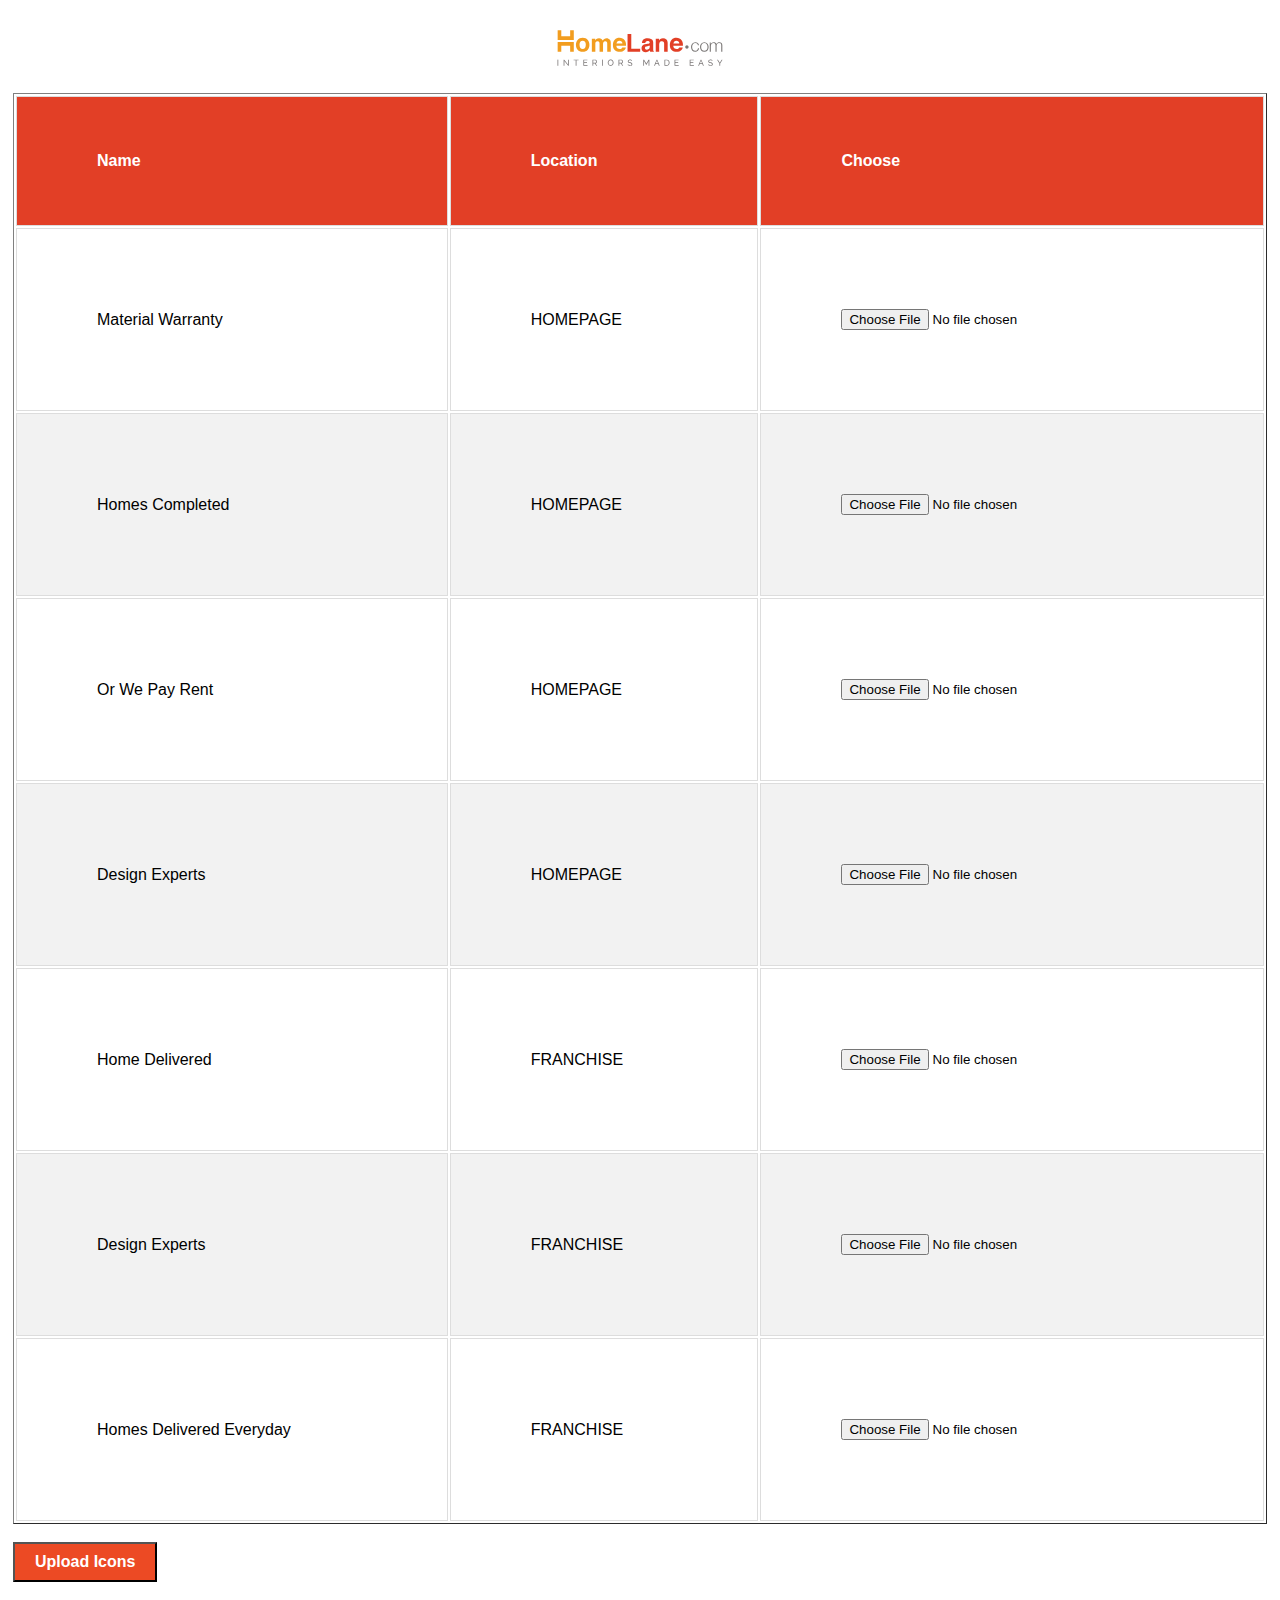
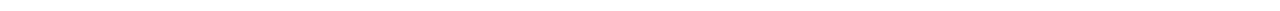
<file: index3.html>
<html>
    <meta name="viewport" content="width=device-width, initial-scale=1.0">
    <head>
        <script src="http://ajax.googleapis.com/ajax/libs/jquery/1.7.1/jquery.min.js" type="text/javascript"></script>
        <link rel="preconnect" href="https://maxcdn.bootstrapcdn.com">
        <style>
	  
            #tables_set{
                    width :auto;	
                        height : auto;	
                        padding: 5px;
               
                   }
                  #table {
                font-family: "Trebuchet MS", Arial, Helvetica, sans-serif;
                border-collapse: collapse;
                width: 100%;
            }
             td,  th {
                border: 1px solid #ddd;
                padding: 80px;
                font-family: sans-serif;
                width:max-content;
                height:130px;
                max-width:100%;
                white-space:nowrap;
                
            }
            
             tr:nth-child(even){background-color: #f2f2f2;}
             tr:hover {background-color: #ddd;}
             th {
                padding-top: 12px;
                padding-bottom: 12px;
                text-align: left;
                background-color: #E23F26;
                color: white;
            }
           .lists
           {
               height: max-content;
               width: max-width;
           }
                  </style>



 </head>
 <div style="text-align:center;">
    <a class="navbar-brand" href="https://designs.homelane.com/" style="text-align: center;" title="homelane.com" onclick="COMMON_UTILITY.headerTracker('cap-logo',null,null,event,'https://designs.homelane.com/')">
    <svg class="nav-logo" version="1.1" id="Layer_1" xmlns="http://www.w3.org/2000/svg" xmlns:xlink="http://www.w3.org/1999/xlink" x="0px" y="0px" viewBox="0 0 431.96 105.84" style="text-align: center;enable-background:new 0 0 431.96 105.84;height: 80px;width:180px" xml:space="preserve">
    <style type="text/css">
        .st0{fill:#7B7777;}
        .st1{fill:#F29D1F;}
        .st2{fill:#E23F26;}
        .st3{fill:#7A7776;}
    </style>
    <g>
    <rect x="17.98" y="80.84" class="st0" width="1.87" height="14.72"></rect>
    <polygon class="st0" points="34.56,84.32 34.56,95.55 32.7,95.55 32.7,80.84 34.15,80.84 43.26,92.3 43.26,80.86 45.13,80.86 
            45.13,95.55 43.56,95.55 	"></polygon>
    <polygon class="st0" points="68.59,82.5 63.52,82.5 63.52,95.55 61.65,95.55 61.65,82.5 56.57,82.5 56.57,80.84 68.59,80.84 	"></polygon>
    <polygon class="st0" points="90.02,93.9 90.02,95.55 80.03,95.55 80.03,80.84 89.84,80.84 89.84,82.49 81.9,82.49 81.9,87.26 
            88.8,87.26 88.8,88.82 81.9,88.82 81.9,93.9 	"></polygon>
    <g>
    <path class="st0" d="M101.9,95.55V80.84h6.3c0.65,0,1.25,0.13,1.79,0.4c0.55,0.27,1.02,0.63,1.41,1.08
                c0.39,0.45,0.7,0.95,0.92,1.51c0.22,0.56,0.33,1.13,0.33,1.71c0,0.51-0.07,1.01-0.22,1.48c-0.15,0.48-0.35,0.91-0.62,1.3
                c-0.27,0.39-0.59,0.72-0.97,0.99c-0.38,0.28-0.81,0.48-1.28,0.6l3.57,5.64h-2.11l-3.36-5.29h-3.9v5.29H101.9z M103.77,88.61h4.46
                c0.39,0,0.74-0.08,1.05-0.25c0.31-0.17,0.58-0.39,0.8-0.67c0.22-0.28,0.39-0.61,0.52-0.98c0.12-0.37,0.19-0.76,0.19-1.16
                c0-0.41-0.07-0.8-0.22-1.17c-0.14-0.37-0.34-0.69-0.58-0.97c-0.24-0.28-0.52-0.5-0.85-0.66c-0.33-0.16-0.67-0.24-1.03-0.24h-4.33
                V88.61z"></path>
    <rect x="124.84" y="80.84" class="st0" width="1.87" height="14.72"></rect>
    <path class="st0" d="M145.53,95.66c-1.04,0-1.98-0.21-2.83-0.63c-0.85-0.42-1.58-0.98-2.19-1.68c-0.61-0.7-1.08-1.5-1.41-2.39
                c-0.33-0.9-0.5-1.82-0.5-2.76c0-0.98,0.18-1.92,0.53-2.82c0.35-0.9,0.84-1.69,1.46-2.38c0.62-0.69,1.36-1.24,2.21-1.65
                c0.85-0.41,1.77-0.61,2.77-0.61c1.04,0,1.97,0.22,2.82,0.65c0.84,0.44,1.57,1,2.18,1.71c0.61,0.7,1.08,1.5,1.41,2.39
                c0.33,0.89,0.5,1.8,0.5,2.73c0,0.98-0.18,1.92-0.53,2.82c-0.35,0.9-0.84,1.69-1.45,2.37c-0.62,0.68-1.35,1.23-2.2,1.64
                C147.45,95.45,146.53,95.66,145.53,95.66 M140.49,88.2c0,0.75,0.12,1.47,0.36,2.17c0.24,0.7,0.58,1.32,1.02,1.86
                c0.44,0.54,0.97,0.97,1.6,1.28c0.62,0.32,1.31,0.48,2.07,0.48c0.79,0,1.49-0.17,2.11-0.51c0.62-0.34,1.15-0.78,1.59-1.33
                c0.44-0.55,0.77-1.17,0.99-1.85c0.23-0.69,0.34-1.39,0.34-2.09c0-0.75-0.12-1.47-0.36-2.17c-0.24-0.7-0.59-1.31-1.04-1.85
                c-0.45-0.53-0.98-0.96-1.6-1.28c-0.62-0.32-1.29-0.48-2.04-0.48c-0.79,0-1.49,0.16-2.11,0.5c-0.62,0.33-1.15,0.77-1.59,1.31
                c-0.43,0.54-0.77,1.15-1,1.84C140.61,86.77,140.49,87.48,140.49,88.2"></path>
    <path class="st0" d="M164.39,95.55V80.84h6.3c0.65,0,1.25,0.13,1.79,0.4c0.55,0.27,1.01,0.63,1.41,1.08
                c0.39,0.45,0.7,0.95,0.92,1.51c0.22,0.56,0.33,1.13,0.33,1.71c0,0.51-0.07,1.01-0.22,1.48c-0.14,0.48-0.35,0.91-0.62,1.3
                c-0.27,0.39-0.59,0.72-0.97,0.99c-0.38,0.28-0.81,0.48-1.27,0.6l3.56,5.64h-2.11l-3.36-5.29h-3.9v5.29H164.39z M166.26,88.61h4.46
                c0.39,0,0.74-0.08,1.05-0.25c0.31-0.17,0.58-0.39,0.8-0.67c0.22-0.28,0.39-0.61,0.52-0.98c0.12-0.37,0.19-0.76,0.19-1.16
                c0-0.41-0.07-0.8-0.22-1.17c-0.14-0.37-0.34-0.69-0.58-0.97c-0.24-0.28-0.52-0.5-0.85-0.66c-0.33-0.16-0.67-0.24-1.03-0.24h-4.33
                V88.61z"></path>
    <path class="st0" d="M195.98,83.93c-0.17-0.19-0.39-0.38-0.66-0.56c-0.28-0.18-0.59-0.34-0.93-0.49
                c-0.35-0.14-0.72-0.26-1.13-0.35s-0.83-0.13-1.27-0.13c-1.15,0-1.99,0.21-2.52,0.64c-0.53,0.43-0.8,1.02-0.8,1.76
                c0,0.4,0.08,0.73,0.23,0.99c0.15,0.26,0.39,0.49,0.72,0.67c0.32,0.19,0.73,0.35,1.21,0.49c0.48,0.14,1.06,0.28,1.72,0.44
                c0.76,0.17,1.45,0.35,2.06,0.57c0.62,0.21,1.14,0.48,1.58,0.8c0.43,0.32,0.77,0.7,0.99,1.16c0.23,0.46,0.34,1.01,0.34,1.68
                c0,0.7-0.14,1.32-0.41,1.83c-0.28,0.52-0.65,0.95-1.13,1.29c-0.48,0.34-1.04,0.59-1.69,0.75c-0.65,0.16-1.35,0.24-2.11,0.24
                c-1.13,0-2.21-0.18-3.22-0.53c-1.02-0.35-1.94-0.87-2.77-1.54l0.89-1.58c0.22,0.24,0.51,0.47,0.86,0.71
                c0.35,0.23,0.75,0.45,1.2,0.63c0.45,0.19,0.93,0.34,1.45,0.46c0.52,0.12,1.06,0.18,1.63,0.18c1.05,0,1.87-0.19,2.45-0.56
                c0.58-0.37,0.87-0.93,0.87-1.68c0-0.41-0.09-0.76-0.28-1.05c-0.19-0.28-0.46-0.53-0.82-0.73c-0.36-0.21-0.81-0.39-1.34-0.55
                c-0.53-0.16-1.14-0.32-1.81-0.49c-0.74-0.18-1.4-0.37-1.97-0.58c-0.57-0.21-1.04-0.46-1.42-0.75c-0.38-0.29-0.67-0.64-0.86-1.06
                c-0.19-0.41-0.29-0.91-0.29-1.49c0-0.7,0.13-1.33,0.39-1.87c0.26-0.54,0.63-0.99,1.1-1.37c0.47-0.37,1.03-0.65,1.68-0.84
                c0.65-0.19,1.35-0.28,2.11-0.28c1,0,1.89,0.15,2.69,0.46c0.8,0.3,1.51,0.71,2.13,1.22L195.98,83.93z"></path>
    <polygon class="st0" points="236.58,95.55 236.58,84.17 231.69,92.9 230.63,92.9 225.72,84.17 225.72,95.55 223.86,95.55 
                223.86,80.84 225.82,80.84 231.15,90.39 236.5,80.84 238.45,80.84 238.45,95.55 		"></polygon>
    <path class="st0" d="M255.77,80.84h1.58l6.01,14.72h-1.99l-1.74-4.31h-6.18l-1.72,4.31h-1.99L255.77,80.84z M259.22,89.79
                l-2.65-6.8l-2.74,6.8H259.22z"></path>
    <path class="st0" d="M274.66,95.55V80.84h5.1c1.17,0,2.21,0.19,3.1,0.58c0.89,0.39,1.63,0.91,2.23,1.57
                c0.59,0.66,1.04,1.44,1.34,2.33c0.3,0.89,0.45,1.84,0.45,2.85c0,1.12-0.17,2.13-0.5,3.04c-0.33,0.91-0.81,1.68-1.43,2.32
                c-0.62,0.64-1.37,1.14-2.25,1.49c-0.88,0.35-1.85,0.53-2.93,0.53H274.66z M284.98,88.17c0-0.83-0.11-1.59-0.34-2.29
                c-0.23-0.7-0.57-1.3-1.01-1.79c-0.45-0.5-1-0.89-1.65-1.17c-0.65-0.28-1.39-0.43-2.22-0.43h-3.23v11.4h3.23
                c0.84,0,1.59-0.14,2.25-0.43c0.66-0.29,1.2-0.69,1.64-1.2c0.44-0.51,0.77-1.12,0.99-1.81C284.86,89.75,284.98,88.99,284.98,88.17"></path>
    <polygon class="st0" points="308.81,93.9 308.81,95.55 298.82,95.55 298.82,80.84 308.63,80.84 308.63,82.49 300.69,82.49 
                300.69,87.26 307.59,87.26 307.59,88.82 300.69,88.82 300.69,93.9 		"></polygon>
    <polygon class="st0" points="345.25,93.9 345.25,95.55 335.26,95.55 335.26,80.84 345.06,80.84 345.06,82.49 337.13,82.49 
                337.13,87.26 344.03,87.26 344.03,88.82 337.13,88.82 337.13,93.9 		"></polygon>
    <path class="st0" d="M361.6,80.84h1.58l6.01,14.72h-1.99l-1.74-4.31h-6.18l-1.72,4.31h-1.99L361.6,80.84z M365.04,89.79l-2.65-6.8
                l-2.74,6.8H365.04z"></path>
    <path class="st0" d="M389.13,83.93c-0.16-0.19-0.39-0.38-0.66-0.56c-0.28-0.18-0.59-0.34-0.93-0.49
                c-0.35-0.14-0.72-0.26-1.13-0.35c-0.41-0.09-0.83-0.13-1.27-0.13c-1.15,0-1.99,0.21-2.52,0.64c-0.53,0.43-0.8,1.02-0.8,1.76
                c0,0.4,0.08,0.73,0.23,0.99c0.15,0.26,0.39,0.49,0.72,0.67c0.32,0.19,0.73,0.35,1.21,0.49c0.48,0.14,1.06,0.28,1.72,0.44
                c0.76,0.17,1.45,0.35,2.06,0.57c0.62,0.21,1.14,0.48,1.58,0.8c0.43,0.32,0.77,0.7,0.99,1.16c0.23,0.46,0.34,1.01,0.34,1.68
                c0,0.7-0.14,1.32-0.41,1.83c-0.28,0.52-0.65,0.95-1.13,1.29c-0.48,0.34-1.04,0.59-1.69,0.75c-0.65,0.16-1.36,0.24-2.12,0.24
                c-1.13,0-2.21-0.18-3.22-0.53c-1.02-0.35-1.94-0.87-2.77-1.54l0.89-1.58c0.22,0.24,0.51,0.47,0.86,0.71
                c0.35,0.23,0.75,0.45,1.2,0.63c0.45,0.19,0.93,0.34,1.45,0.46c0.52,0.12,1.06,0.18,1.63,0.18c1.05,0,1.87-0.19,2.44-0.56
                c0.58-0.37,0.87-0.93,0.87-1.68c0-0.41-0.09-0.76-0.28-1.05c-0.19-0.28-0.46-0.53-0.82-0.73c-0.36-0.21-0.81-0.39-1.34-0.55
                c-0.53-0.16-1.14-0.32-1.81-0.49c-0.75-0.18-1.4-0.37-1.97-0.58c-0.57-0.21-1.04-0.46-1.42-0.75c-0.38-0.29-0.67-0.64-0.86-1.06
                c-0.2-0.41-0.29-0.91-0.29-1.49c0-0.7,0.13-1.33,0.39-1.87c0.26-0.54,0.63-0.99,1.1-1.37c0.47-0.37,1.03-0.65,1.68-0.84
                c0.65-0.19,1.36-0.28,2.12-0.28c0.99,0,1.89,0.15,2.69,0.46c0.8,0.3,1.51,0.71,2.13,1.22L389.13,83.93z"></path>
    <polygon class="st0" points="402.99,80.84 407.45,88.51 411.95,80.84 413.98,80.84 408.38,90.19 408.38,95.55 406.52,95.55 
                406.52,90.14 400.94,80.84 		"></polygon>
    <polygon class="st1" points="48.39,10.14 48.39,24.77 27.09,24.77 27.09,10.14 18.38,10.14 18.38,33.48 18.48,33.48 27.09,33.48 
                48.39,33.48 56.81,33.48 57.1,33.48 57.1,10.14 		"></polygon>
    <polygon class="st1" points="27.09,62.11 27.09,47.49 48.39,47.49 48.39,62.11 57.1,62.11 57.1,38.78 57.01,38.78 48.39,38.78 
                27.09,38.78 18.67,38.78 18.38,38.78 18.38,62.11 		"></polygon>
    <path class="st1" d="M90.62,57.23c-2.67,3.3-6.74,4.95-12.18,4.95c-5.45,0-9.51-1.66-12.18-4.95c-2.68-3.3-4.02-7.28-4.02-11.92
                c0-4.57,1.34-8.53,4.02-11.88c2.67-3.35,6.73-5.02,12.18-5.02c5.44,0,9.51,1.67,12.18,5.02c2.67,3.35,4.01,7.31,4.01,11.88
                C94.63,49.95,93.29,53.93,90.62,57.23 M83.99,52.65c1.29-1.73,1.95-4.17,1.95-7.34c0-3.18-0.65-5.62-1.95-7.32
                c-1.3-1.72-3.16-2.57-5.58-2.57c-2.43,0-4.29,0.85-5.6,2.57c-1.31,1.71-1.96,4.14-1.96,7.32c0,3.18,0.65,5.62,1.96,7.34
                c1.3,1.72,3.17,2.58,5.6,2.58C80.83,55.23,82.69,54.37,83.99,52.65"></path>
    <path class="st1" d="M140.1,30.57c1.35,0.54,2.59,1.48,3.69,2.84c0.89,1.11,1.49,2.46,1.8,4.07c0.19,1.06,0.29,2.62,0.29,4.67
                l-0.06,19.98h-8.49V41.96c0-1.2-0.2-2.19-0.58-2.96c-0.73-1.47-2.09-2.21-4.07-2.21c-2.29,0-3.86,0.95-4.74,2.85
                c-0.45,1.01-0.67,2.22-0.67,3.64v18.87h-8.34V43.27c0-1.88-0.2-3.25-0.59-4.1c-0.7-1.54-2.06-2.3-4.1-2.3
                c-2.37,0-3.95,0.76-4.77,2.3c-0.44,0.86-0.66,2.16-0.66,3.89v19.07h-8.4V30.51h8.05v4.61c1.03-1.64,2-2.81,2.91-3.51
                c1.61-1.25,3.7-1.86,6.25-1.86c2.43,0,4.38,0.53,5.87,1.6c1.2,0.99,2.11,2.26,2.73,3.81c1.09-1.86,2.44-3.23,4.05-4.1
                c1.7-0.88,3.6-1.31,5.7-1.31C137.36,29.75,138.74,30.03,140.1,30.57"></path>
    <path class="st1" d="M174.15,30.06c2.21,0.99,4.03,2.56,5.48,4.68c1.29,1.88,2.14,4.06,2.52,6.55c0.22,1.47,0.32,3.56,0.27,6.29
                h-23.07c0.13,3.18,1.23,5.41,3.31,6.69c1.26,0.8,2.79,1.19,4.57,1.19c1.89,0,3.42-0.48,4.6-1.45c0.64-0.53,1.21-1.25,1.7-2.19
                h8.46c-0.22,1.88-1.24,3.79-3.07,5.72c-2.84,3.09-6.82,4.63-11.93,4.63c-4.22,0-7.94-1.3-11.16-3.9
                c-3.22-2.6-4.84-6.83-4.84-12.69c0-5.49,1.46-9.69,4.37-12.63c2.91-2.92,6.69-4.39,11.33-4.39
                C169.45,28.57,171.94,29.07,174.15,30.06 M161.75,37.22c-1.17,1.21-1.91,2.83-2.21,4.9h14.27c-0.15-2.21-0.88-3.87-2.21-5
                c-1.33-1.15-2.96-1.71-4.91-1.71C164.57,35.41,162.93,36.01,161.75,37.22"></path>
    <polygon class="st2" points="186.09,19.27 195.05,19.27 195.05,54.43 216.44,54.43 216.44,62.13 186.09,62.13 		"></polygon>
    <path class="st2" d="M234.34,42.86c1.54-0.2,2.64-0.45,3.31-0.74c1.18-0.49,1.79-1.27,1.79-2.35c0-1.29-0.47-2.18-1.38-2.67
                c-0.91-0.5-2.25-0.75-4.02-0.75c-1.99,0-3.4,0.48-4.21,1.46c-0.59,0.71-0.99,1.68-1.19,2.9h-7.99c0.17-2.77,0.95-5.04,2.33-6.83
                c2.21-2.79,5.98-4.18,11.33-4.18c3.49,0,6.58,0.69,9.29,2.07c2.7,1.37,4.06,3.97,4.06,7.78v14.54c0,1.01,0.02,2.24,0.05,3.66
                c0.06,1.09,0.23,1.83,0.49,2.21c0.28,0.39,0.68,0.7,1.23,0.96v1.22h-9.01c-0.25-0.64-0.43-1.24-0.53-1.81
                c-0.09-0.55-0.17-1.19-0.23-1.91c-1.15,1.24-2.48,2.29-3.98,3.17c-1.79,1.02-3.82,1.54-6.08,1.54c-2.89,0-5.28-0.82-7.15-2.46
                c-1.89-1.64-2.82-3.96-2.82-6.96c0-3.89,1.51-6.71,4.54-8.46c1.66-0.95,4.1-1.63,7.32-2.03L234.34,42.86z M239.41,46.73
                c-0.53,0.33-1.07,0.6-1.6,0.8c-0.54,0.21-1.28,0.39-2.23,0.56l-1.9,0.35c-1.76,0.31-3.03,0.7-3.8,1.13
                c-1.31,0.76-1.96,1.93-1.96,3.52c0,1.41,0.41,2.43,1.2,3.06c0.8,0.63,1.76,0.95,2.9,0.95c1.82,0,3.49-0.53,5.01-1.57
                c1.53-1.05,2.31-2.96,2.38-5.73V46.73z"></path>
    <path class="st2" d="M279.26,32.27c2.08,1.71,3.11,4.55,3.11,8.52v21.34h-8.48V42.86c0-1.67-0.22-2.95-0.67-3.84
                c-0.8-1.63-2.35-2.44-4.62-2.44c-2.78,0-4.7,1.18-5.74,3.57c-0.54,1.26-0.81,2.87-0.81,4.83v17.15h-8.28V30.51h8.01v4.61
                c1.06-1.62,2.07-2.8,3.01-3.51c1.71-1.28,3.85-1.92,6.46-1.92C274.53,29.69,277.19,30.55,279.26,32.27"></path>
    <path class="st2" d="M310.73,30.06c2.22,0.99,4.03,2.56,5.48,4.68c1.3,1.88,2.13,4.06,2.52,6.55c0.22,1.47,0.31,3.56,0.28,6.29
                h-23.08c0.13,3.18,1.24,5.41,3.32,6.69c1.26,0.8,2.79,1.19,4.57,1.19c1.89,0,3.42-0.48,4.6-1.45c0.64-0.53,1.2-1.25,1.71-2.19
                h8.45c-0.22,1.88-1.24,3.79-3.07,5.72c-2.84,3.09-6.81,4.63-11.93,4.63c-4.22,0-7.93-1.3-11.15-3.9
                c-3.23-2.6-4.84-6.83-4.84-12.69c0-5.49,1.45-9.69,4.37-12.63c2.91-2.92,6.68-4.39,11.34-4.39
                C306.04,28.57,308.52,29.07,310.73,30.06 M298.34,37.22c-1.17,1.21-1.91,2.83-2.21,4.9h14.27c-0.15-2.21-0.88-3.87-2.22-5
                c-1.31-1.15-2.95-1.71-4.9-1.71C301.16,35.41,299.51,36.01,298.34,37.22"></path>
    <path class="st3" d="M332.55,50.48c0,2.21-1.78,3.97-3.97,3.97c-2.21,0-3.99-1.77-3.99-3.97c0-2.19,1.78-3.99,3.99-3.99
                C330.77,46.49,332.55,48.29,332.55,50.48"></path>
    <path class="st3" d="M354.96,46.35c-0.72-3.26-2.72-5.25-6.19-5.25c-5.13,0-7.68,4.66-7.68,9.32c0,4.67,2.55,9.33,7.68,9.33
                c3.31,0,6.02-2.59,6.36-6.23h2.67c-0.72,5.26-4.16,8.48-9.03,8.48c-6.7,0-10.34-5.3-10.34-11.58c0-6.27,3.65-11.57,10.34-11.57
                c4.67,0,8.27,2.5,8.86,7.5H354.96z"></path>
    <path class="st3" d="M380.72,50.41c0,6.28-3.65,11.58-10.35,11.58c-6.7,0-10.35-5.3-10.35-11.58c0-6.27,3.65-11.57,10.35-11.57
                C377.07,38.84,380.72,44.14,380.72,50.41 M362.7,50.41c0,4.67,2.54,9.33,7.68,9.33c5.13,0,7.67-4.66,7.67-9.33
                c0-4.66-2.55-9.32-7.67-9.32C365.24,41.09,362.7,45.75,362.7,50.41"></path>
    <path class="st3" d="M383.34,39.48h2.46v3.69h0.13c1.39-2.63,3.69-4.33,7.16-4.33c2.88,0,5.47,1.4,6.27,4.28
                c1.32-2.89,4.07-4.28,6.96-4.28c4.79,0,7.25,2.5,7.25,7.67v15.57h-2.67V46.64c0-3.6-1.36-5.55-5.17-5.55
                c-4.62,0-5.94,3.81-5.94,7.89v13.11h-2.67V46.52c0.04-2.97-1.19-5.42-4.58-5.42c-4.63,0-6.49,3.47-6.53,8.05v12.94h-2.67V39.48z"></path>
    </g>
    </g>
    </svg>
    </a>
</div>
    
<body style="text-align: center;">
<!---<p style="font-size:25px;color: #7B7777; font-weight: bold;font-family: sans-serif;">&nbsp&nbsp&nbspChange icons</p> -->
         <div id="tables_set" style="text-align: center;">
            <form action="uploaded_icons.php" method="post" enctype="multipart/form-data" onsubmit="return validate()">  
           <table class=" bordered highlight" border="1" align="center"  style="width:100%"> 
            <thead>
            <tr>
            <th>Name</th>
            <th>Location</th>
            <th>Choose</th>
           
            </tr>
            </thead>
             <tbody>	
                 <tr>
                 <td >Material Warranty</td>
                 <td>HOMEPAGE</td>
                 <td ><input type="file" name="HOMEPAGE_mw" id="homepage1" accept=".svg"><output id="list1" class="lists"></output>
                </td>
                 
                 </tr>

            

                    <tr>
                        <td >Homes Completed</td>
                        <td>HOMEPAGE</td>
                        <td><input type="file" name="HOMEPAGE_hc" id="homepage2" accept=".svg"><output id="list2" class="lists"></output></td>
                        
                        </tr>

                        <tr>
                            <td >Or We Pay Rent</td>
                            <td>HOMEPAGE</td>
                            <td ><input type="file" name="HOMEPAGE_ow" id="homepage3" accept=".svg"><output id="list3" class="lists"></output></td>
                            
                            </tr>

                            <tr>
                                <td >Design Experts</td>
                                <td>HOMEPAGE</td>
                                <td><input type="file" name="HOMEPAGE_de" id="homepage4" accept=".svg"><output id="list4" class="lists"></output></td>
                                
                                </tr>

                                <tr>
                                    <td >Home Delivered</td>
                                    <td>FRANCHISE</td>
                                    <td><input type="file" name="FRANCHISEE_hd" id="franchisee1" accept=".svg"><output id="list5" class="lists"></output></td>
                                    
                                    </tr>

                                    <tr>
                                        <td >Design Experts</td>
                                        <td>FRANCHISE</td>
                                        <td><input type="file" name="FRANCHISEE_de" id="franchisee2" accept=".svg"><output id="list6" class="lists"></output></td>
                                       
                                        </tr>


                                        <tr>
                                            <td >Homes Delivered Everyday</td>
                                            <td>FRANCHISE</td>
                                            <td><input type="file" name="FRANCHISEE_hde" id="franchisee3" accept=".svg"><output id="list7" class="lists"></output></td>
                                            
                                            </tr>
                
            
            </tbody>
            </table>
            <br>
           <input type="submit"  Value="Upload Icons" name="submit" class="btn btn-r btn-estimate text-capitalize showBookFree_modal"  style="font-weight: bold;letter-spacing: normal;line-height: 100%;text-align: center;text-decoration: none;border-radius: 0px;background-color: #EC4A24;box-shadow: none;padding: 10px 20px;color: #FFFFFF;font-family:sans-serif;font-size: 16px;-webkit-box-sizing: border-box;-moz-box-sizing: border-box;display: block;box-sizing: border-box !important" >

        </div>

            </form>
             	
          

</body>
    <script>
       var count=0;
       var _URL = window.URL || window.webkitURL;
       document.getElementById('homepage1').addEventListener('change',  function (e) {handleFileSelect(e,"list1")}, false);
       document.getElementById('homepage2').addEventListener('change',function (e) {handleFileSelect(e,"list2")}, false);
       document.getElementById('homepage3').addEventListener('change', function (e) {handleFileSelect(e,"list3")}, false);
       document.getElementById('homepage4').addEventListener('change', function (e) {handleFileSelect(e,"list4")}, false);
       document.getElementById('franchisee1').addEventListener('change', function (e) {handleFileSelect(e,"list5")}, false);
       document.getElementById('franchisee2').addEventListener('change', function (e) {handleFileSelect(e,"list6")}, false);
       document.getElementById('franchisee3').addEventListener('change', function (e) {handleFileSelect(e,"list7")}, false);


function handleFileSelect(evt,list) {

    var page=evt.target.id;
    var fileInput = document.getElementById(page);
    var filePath = fileInput.value;
    var allowedExtensions = /(\.svg)$/i;
    if(!allowedExtensions.exec(filePath)){
        alert('Please upload file having extension .svg only.');
        fileInput.value = '';
    }
     else
     {   var files = evt.target.files;
        var file, img;
    if ((file = files[0])) {
        
        img = new Image();
        img.onload = function () {
            if(page.includes("homepage"))
            {
               
            if(this.width!=180 || this.height!=80)
            {
                
            alert(this.width + "x" + this.height+" pls upload images of 180x80");
            
            fileInput.value = '';
           
            }
            else
            {
                
                count++;
                var f = files[0];

        var reader = new FileReader();
         
          reader.onload = (function(theFile) {
            
            
              
                return function(e) {
                    
                  document.getElementById(list).innerHTML = ['<img src="', e.target.result,'" title="', theFile.name, '" width="70" />'].join('');
                };
          })(f);
           
          reader.readAsDataURL(f);
               
               
            }
        }

       else if(page.includes("franchisee"))
            {
               
            if(this.height!=107)
            {
                
                alert("The svg is "+ this.height+" px Pls upload with 125px");
                fileInput.value = '';
                
           
            }
            else
            { 
                count++;
                var f = files[0];

        var reader = new FileReader();
         
          reader.onload = (function(theFile) {
            
            
              
                return function(e) {
                    
                  document.getElementById(list).innerHTML = ['<img src="', e.target.result,'" title="', theFile.name, '/>'].join('');
                  document.getElementById(list).style.height=height;
                  document.getElementById(list).style.width=width;
                };
          })(f);
           
          reader.readAsDataURL(f);
               
            }
        }
        };
       img.src = _URL.createObjectURL(file);
    }
  
    
        
     }
}

function validate(form)
{
    
   if(count==0)
    {
        alert("No icons uploaded. Please upload.");
        return false;
       
    }
    
 else if(count>0)
 { 
    var r = confirm("You are uploading "+count+" svgs");
  if (r == true) {
    return true;
  } 
  else
  {
   return false;
  }
}

}
</script>
</body>

</html>
</file>
